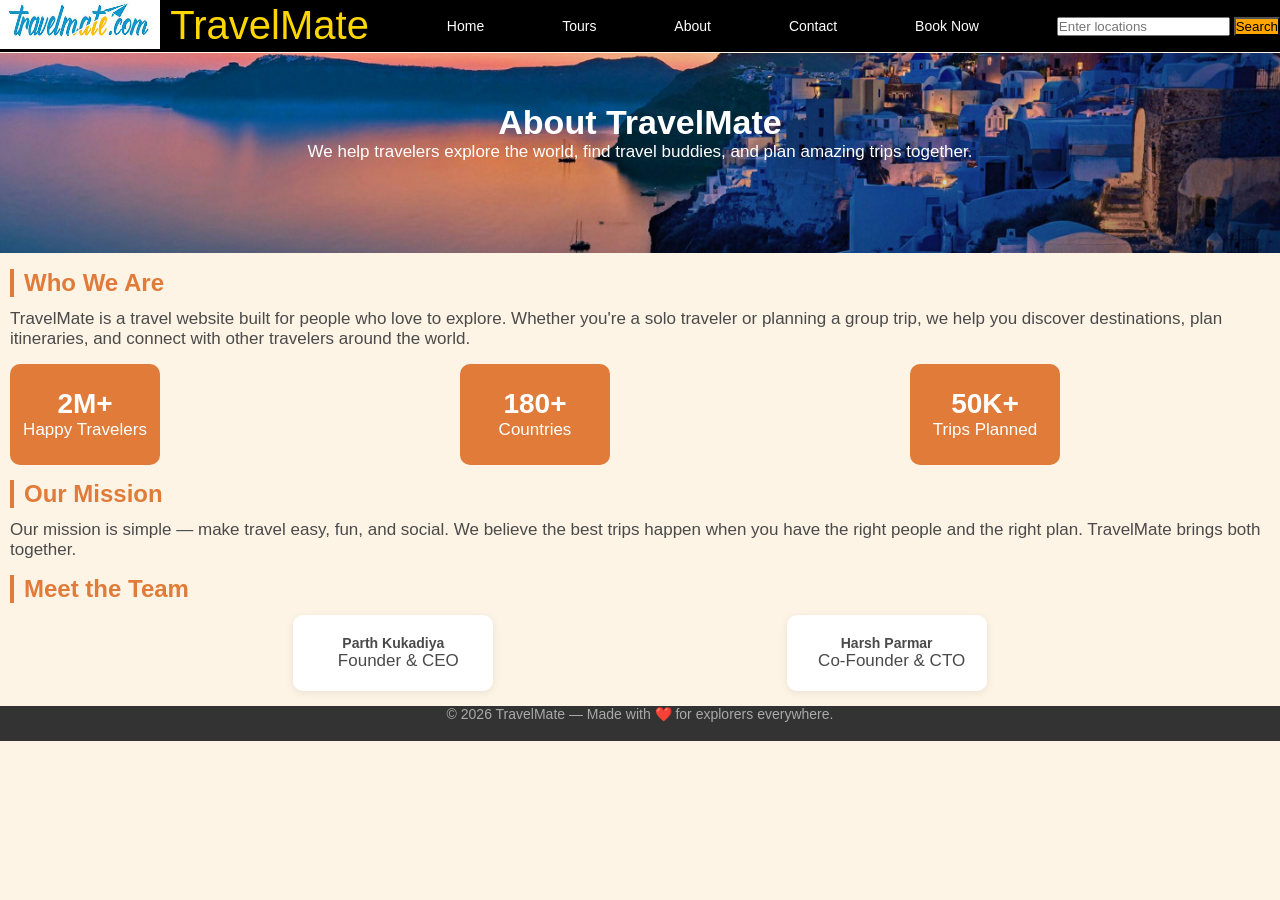
<file: About.html>
<!DOCTYPE html>
    <html lang="en">
    <head>
        <meta charset="UTF-8">
        <meta name="viewport" content="width=device-width, initial-scale=1.0">
         <link rel = "stylesheet" href = "style.css">
     </head>
    <body>
  
    </body>
    </html>
    <div class = "nav">

       <div id ="name"> 
        <img src = "logo Travelmate.jpg" height="55 ">
         
        <a href="#" class="logo">
          TravelMate</a>
      </div>
      <a href="index.html">Home</a>
       
      <a href="tours.html">Tours</a>
      <a href="About.html">About</a>
      <a href="contact.html">Contact</a>
      <a href="form.html" class="book-btn">Book Now</a>
       <div class="search-box">
        <input type="text" placeholder="Enter locations">
        <button>Search</button>
    </div>
    </div> 
<div class="About">
<h1>About TravelMate</h1>
<p>We help travelers explore the world, find travel buddies, and plan amazing trips together.</p>
</div>
<section>
  <h2>Who We Are</h2>
  <p>
    TravelMate is a travel website built for people who love to explore. Whether you're a solo
    traveler or planning a group trip, we help you discover destinations, plan itineraries,
    and connect with other travelers around the world.
  </p>
  </section> 
<div class="stats">
  <div class="stat-box">
    <h3>2M+</h3>
    <p>Happy Travelers</p>
  </div>
  <div class="stat-box">
    <h3>180+</h3>
    <p>Countries</p>
  </div>
  <div class="stat-box">
    <h3>50K+</h3>
    <p>Trips Planned</p>
  </div>
  <div class="stat-box">
    <h3>4.9 ★</h3>
    <p>User Rating</p>
  </div>
</div>
<section>
  <h2>Our Mission</h2>
  <p>
    Our mission is simple — make travel easy, fun, and social. We believe the best trips
    happen when you have the right people and the right plan. TravelMate brings both together.
  </p>
</section>
<section>
  <h2>Meet the Team</h2>
  <div class="team-grid">
    <div class="team-card">
      
      <h4>Parth Kukadiya</h4>
      <p>Founder & CEO</p>
    </div>
    <div class="team-card">
       <h4>Harsh Parmar</h4>
      <p>Co-Founder & CTO</p>
    </div>
    </div>
</section>
<footer>
  <p>© 2026 TravelMate — Made with ❤️ for explorers everywhere.</p>
</footer>
</file>
<file: style.css>
*{
  margin:0px;
  padding:0px;
} 
 
 body{
  background-color: #FAF7F2;
  margin:0px;
   
 }
a{
  text-decoration: none;
  color:white;
}
 .nav{
  background-color:#000000;
  height:52px;

  padding:0 50px 0 0;    

  display:flex;
  justify-content:space-between;
  align-items:center;

  position:fixed;
  top:0;
  left:0;
  width:100%;
  z-index:1000;
  opacity:1;
}


#name{
  font-size: 40px;
  
   
}
  

.logo{
  color:Gold;
  position:relative;
  top:-10px;
    
}
 
button{
  background-color:orange;
}
 .hero {
      /* Replace 'hero.jpg' with your own image file name */
       background-size: cover;
      background-position: center;
      height: 100vh;
       
       
      position: relative;
    }
  #bg-video {
  position: fixed;
  top: 0;
  left: 0;
  width: 100%;
  height: 100%;
  object-fit: cover;
  z-index: -1;
  
  filter: brightness(0.8) contrast(1);

}

.hero-label{
  display: inline-block;
 background-color: rgba(232, 168, 56, 0.4);
     color:white;
 
    border: 2px solid white;
   border-radius: 25px;
    
    padding: 5px 14px;  
    width:200px;
    
    margin-top: 200px;  
    margin-left: 30px;
    text-align:center;
}
pre{
  font-size: 50px;
  color:white;
}
.hero-text{
  display: inline-block;
   background-color:#c46a2f;
    color:white;
 
    border: 2px solid white;
   border-radius: 25px;
    
    padding: 5px 14px;  
    height:40px;
    width:150px;
    
    margin-top: 20px;  
    margin-left: 30px;
}
.square{
  width:8px;
  height:8px;
  border:2px solid white;
  display:inline-block;
  margin-top: 3px;
  margin-right: 3px;
}
.label{
  display:flex;
  color:white;
  background-color: transparent;
  justify-content: space-evenly;
  height:50px;
  margin-top: 40px;
}
.label1{
  background-color: transparent;
  font-size: large;
  display:block;
}
.search{
  background-color: white;
}
 
td{
padding:10px;
}
.form_size{
   
  width:50vw;
 
   background-color: #FAF7F2;
   border-radius:40px;
box-shadow:0 6px 18px rgba(0,0,0,0.25);
  
  
} 
.container{
   margin-top: 55px;
  display:flex;
} 

.destinations{
    width:50vw;

}
 
.headings{
    
text-align: center;
width: 750px;
color:white;
}
 .cards{
display:flex;
flex-wrap:wrap;
gap:10px;
justify-content:center;
}

.card{
width:350px;
text-align:center;
color:white;
transition: transform 0.3s ease;
}

.card:hover {
  transform: translateY(-10px); 
}
.card img{
width:100%;
height:250px;
object-fit:cover;
border-radius:25px;
}
.body{
background: 
linear-gradient(rgba(0,0,0,0.4), rgba(0,0,0,0.4)),
url("Back-image.jpg");
background-size:cover;
background-position:center;
}
.About{
  margin-top:53px;
  background-image: url("image2.jpg");
  background-size: cover;
   background-position:center;
      color: white;
      text-align: center;
      height:150px;
      width:100vw;
      padding-top:50px;
      font-size: 17px;
      margin-bottom: 16px;
}
section h2 {
      font-size: 24px;
      color: #e07b39;
      margin-bottom: 12px;
      margin-left:10px;
      border-left: 4px solid #e07b39;
      padding-left: 10px;
    }

section p{
  font-size: 17px;
  padding-left: 10px;
}
section{
  margin-bottom: 15px;
  
}
.stats{
  display: flex;
  justify-content: space-evenly;
  margin-left: 10px;
  margin-bottom: 15px;
 
}

.stat-box{
  background: #e07b39;
      color: white;
      text-align: center;
      border-radius: 10px;
      margin-right:300px;  
       padding: 24px 10px;
        min-width: 130px; 
        

}
 .stat-box h3 { font-size: 28px; }
.stat-box p  { font-size: 17px; }
.team-grid{
  display:flex;
  justify-content: space-evenly;
}
.team-card {
      background: white;
      border-radius: 10px;
      padding: 20px;
      text-align: center;
      min-width: 160px;
      box-shadow: 0 2px 8px rgba(0,0,0,0.08);
    }
footer{
  background: #333;
      color: #aaa;
      text-align: center;
      height:35px;
      
}    
body {
            font-family: Arial, sans-serif;
            margin: 0;
            padding: 0;
            background-color: #FDF4E6; /* Cream Page Background */
            color: #4A4A4A;
            font-size: 14px;
        }

        :root {
            --travelmate-orange: #C97241; 
            --orange-box-bg: #E68A56;
        }

        /* --- Header Banner --- */
        .page-header {
            background-image: linear-gradient(rgba(0,0,0,0.3), rgba(0,0,0,0.3)), url('banner.png');
            background-size: cover;
            background-position: center;
            height: 180px;
            display: flex;
            flex-direction: column;
            justify-content: center;
            align-items: center;
            color: white;
            text-align: center;
        }

        .header-title {
            color: var(--travelmate-orange);
            font-size: 1.8rem;
            margin: 0;
            font-weight: bold;
        }

        /* --- Content Layout --- */
        .content-area {
            max-width: 900px;
            margin: 30px auto;
            padding: 0 20px;
        }

        .section-header {
            display: flex;
            align-items: center;
            border-left: 4px solid var(--travelmate-orange);
            padding-left: 12px;
            margin: 40px 0 20px 0;
        }

        .section-header h2 {
            margin: 0;
            font-size: 1.3rem;
        }

        
        .info-grid {
            display: flex;
            gap: 20px;
            justify-content: center;
            flex-wrap: wrap;
        }

        .info-block {
            background-color: var(--orange-box-bg);
            color: white;
            padding: 15px;
            border-radius: 8px;
            text-align: center;
            width: 200px;
        }

        .info-title { font-weight: bold; display: block; margin-bottom: 5px; }
        .info-detail { font-size: 0.85rem; opacity: 0.9; }

        
        .feedback-container {
            background-color: white;
            padding: 30px;
            border-radius: 8px;
            box-shadow: 0 2px 10px rgba(0,0,0,0.05);
            max-width: 600px;
            margin: 0 auto;
        }

        .form-group {
            margin-bottom: 15px;
        }

        .form-group label {
            display: block;
            margin-bottom: 5px;
            font-weight: bold;
            font-size: 0.9rem;
        }

        .form-group input, .form-group textarea {
            width: 100%;
            padding: 10px;
            border: 1px solid #ddd;
            border-radius: 4px;
            box-sizing: border-box; 
            font-family: inherit;
        }

        .form-group textarea {
            resize: vertical;
            height: 100px;
        }

        .submit-btn {
            background-color: var(--travelmate-orange);
            color: white;
            border: none;
            padding: 12px 25px;
            border-radius: 4px;
            cursor: pointer;
            font-weight: bold;
            width: 100%;
            transition: 0.3s;
        }

        .submit-btn:hover {
            background-color: #A55630;
        }

        
        .page-footer {
            background-color: #333;
            color: #AAA;
            text-align: center;
            padding: 20px 0;
            font-size: 0.75rem;
            margin-top: 60px;
        }
        
img {
  transition: transform 0.3s ease;
}
</file>
